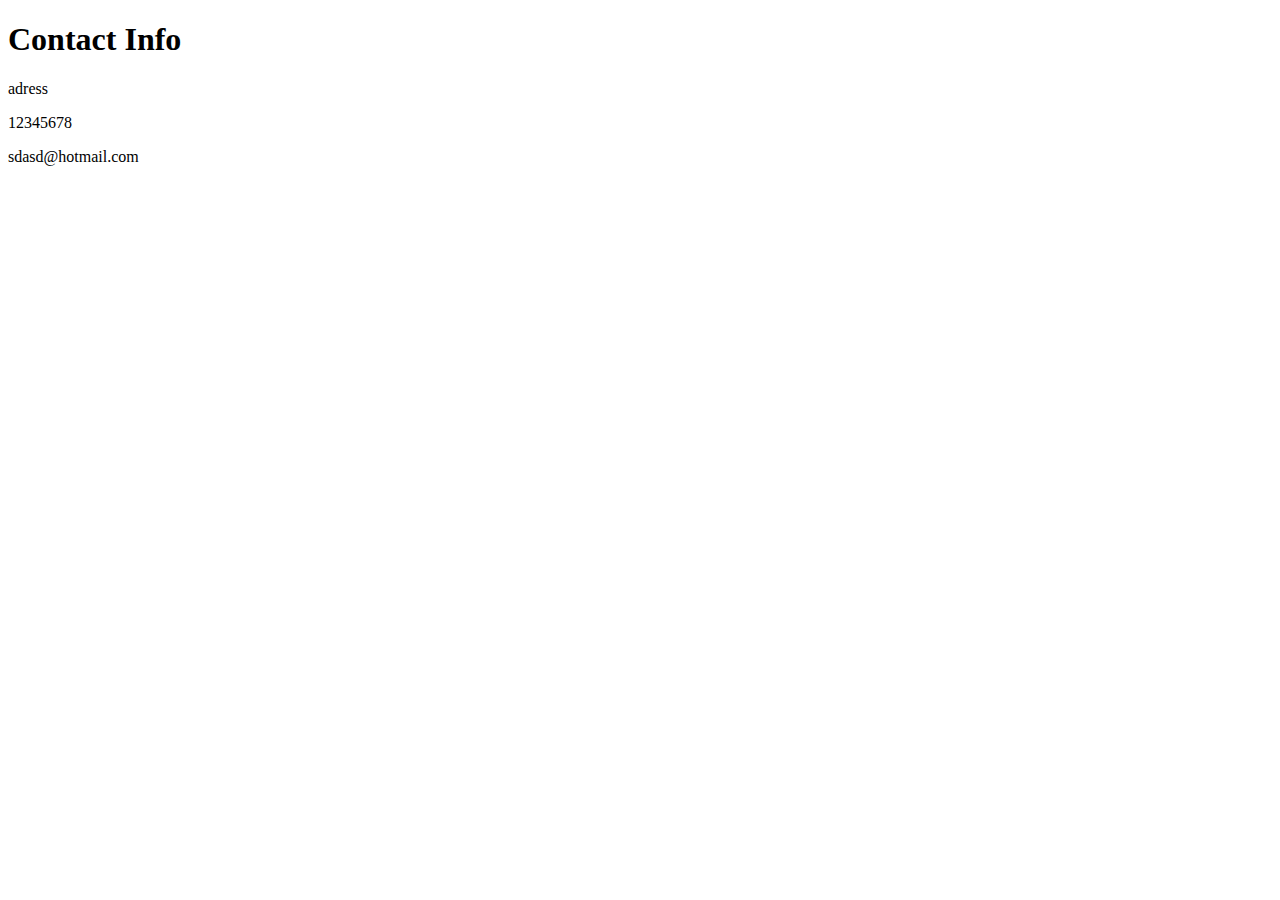
<file: contact.html>
<!DOCTYPE html>
<html lang="en">
<head>
    <meta charset="UTF-8">
    <meta name="viewport" content="width=device-width, initial-scale=1.0">
    <title>Document</title>
</head>
<body>
    <h1>Contact Info</h1>
    <p>adress</p>
    <p>12345678</p>
    <p>sdasd@hotmail.com</p>
</body>
</html>
</file>
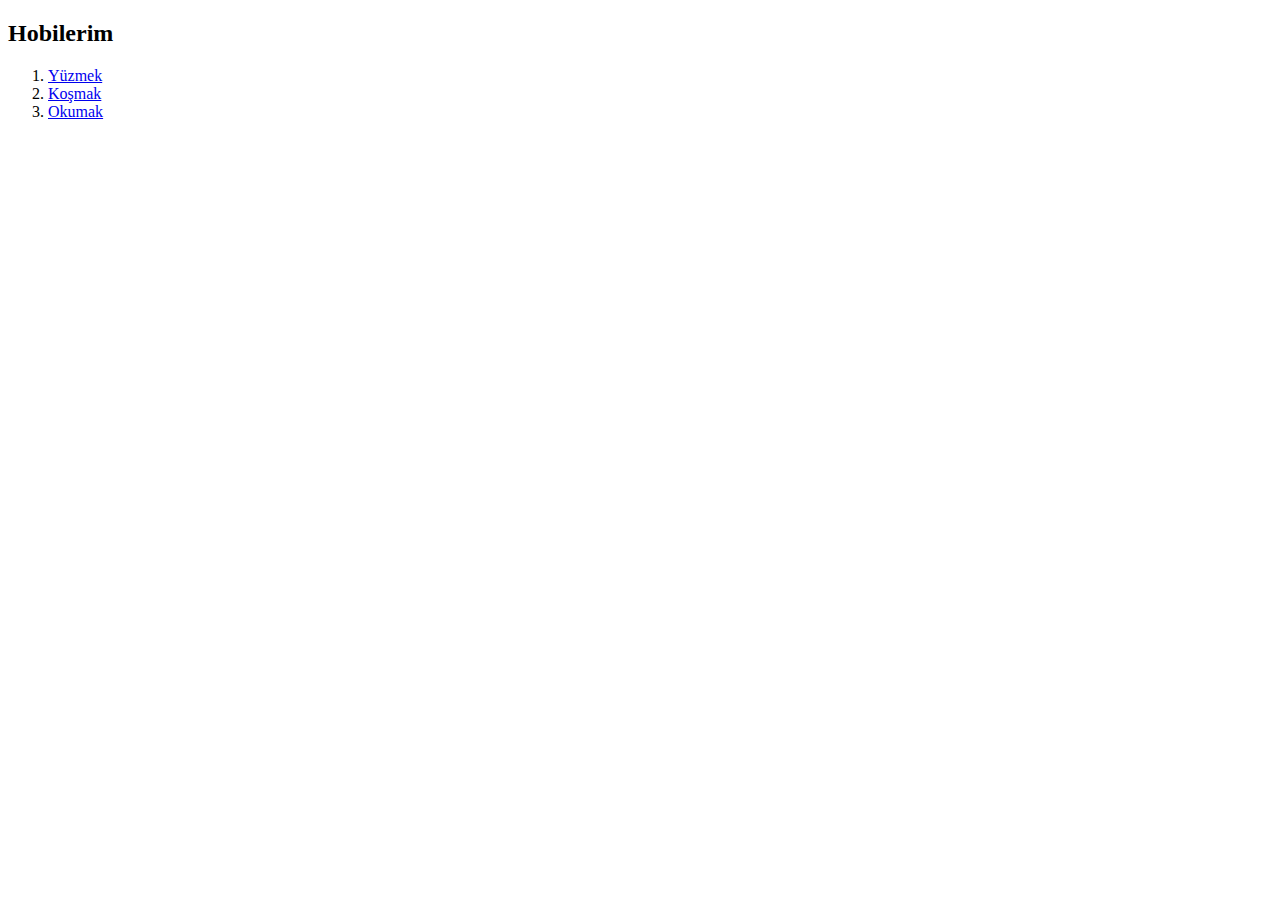
<file: hobbies.html>
<!DOCTYPE html>
<html lang="en">
<head>
    <meta charset="UTF-8">
    <meta name="viewport" content="width=device-width, initial-scale=1.0">
    <title>Document</title>
</head>
<body>
    <h2>Hobilerim</h2>
<ol>
    <li><a href="https://example.com">Yüzmek</a></li>
    <li><a href="https://example.com">Koşmak</a></li>
    <li><a href="https://example.com">Okumak</a></li>
  </ol>  
</body>
</html>
</file>
